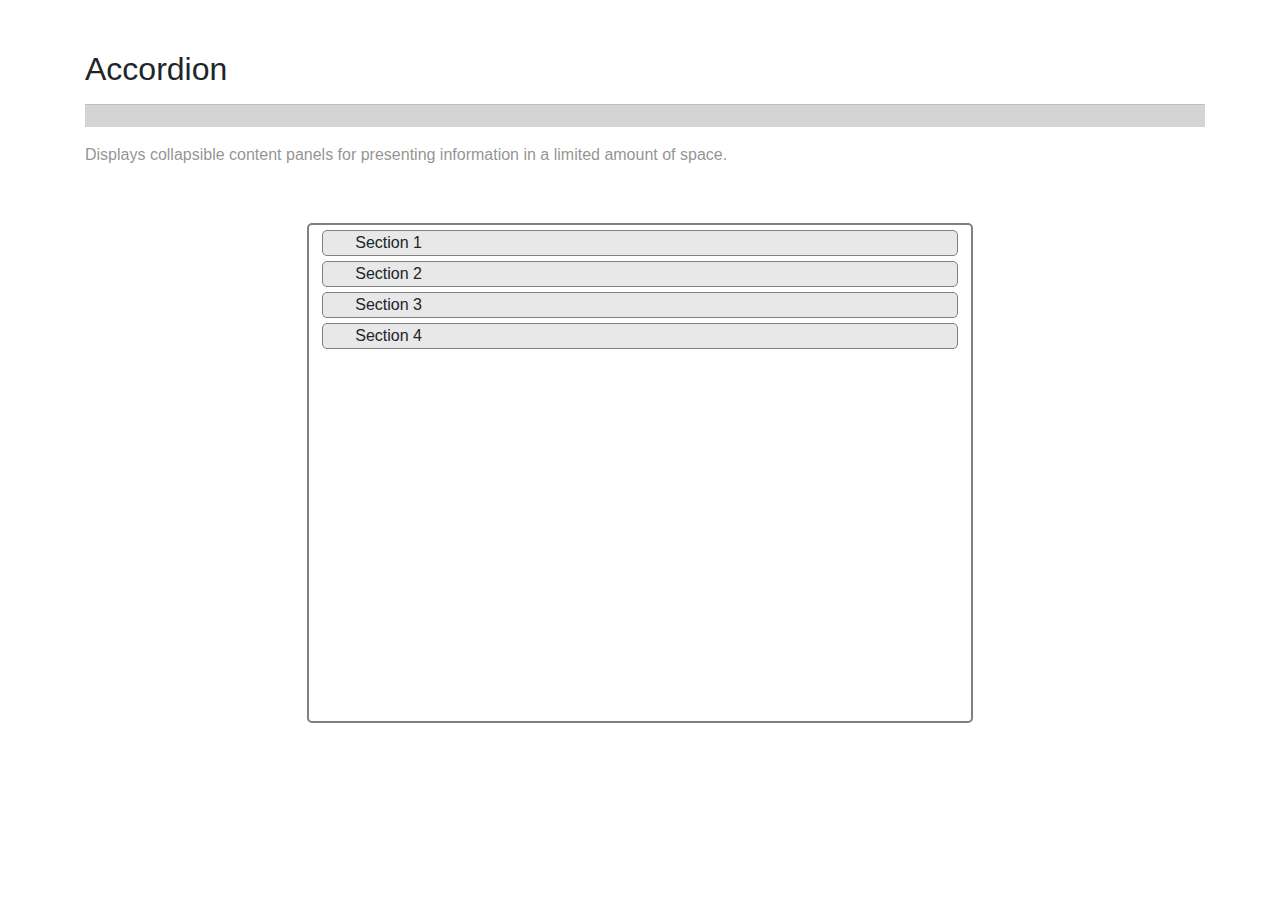
<file: homework/JQuery/index.html>
<!DOCTYPE html>
<html lang="en">

<head>
    <meta charset="UTF-8">
    <meta name="viewport" content="width=device-width, initial-scale=1.0">
    <meta http-equiv="X-UA-Compatible" content="ie=edge">
    <title>Document</title>
    <link rel="stylesheet" href="https://use.fontawesome.com/releases/v5.8.2/css/all.css"
        integrity="sha384-oS3vJWv+0UjzBfQzYUhtDYW+Pj2yciDJxpsK1OYPAYjqT085Qq/1cq5FLXAZQ7Ay" crossorigin="anonymous">
    <link rel="stylesheet" href="https://stackpath.bootstrapcdn.com/bootstrap/4.3.1/css/bootstrap.min.css"
        integrity="sha384-ggOyR0iXCbMQv3Xipma34MD+dH/1fQ784/j6cY/iJTQUOhcWr7x9JvoRxT2MZw1T" crossorigin="anonymous">
    <link rel="stylesheet" href="style.css">
</head>

<body>
    <section>
        <div class="container">
            <div class="accord">
                <h2>Accordion</h2>
                <hr>
                <p style="color: rgba(128, 128, 128, 0.849)">Displays collapsible content panels for presenting
                    information
                    in a limited amount of space.</p>
            </div>
            <div class="sections">
                <div class="section">
                    <div class="sect"><i class="fas fa-caret-right m-3"></i>Section 1 </div>
                    <p class="d-none">Mauris mauris ante, blandit et, ultrices a, suscipit eget,quam. Integer ut
                        neque. Vivamus nisi metus, molestie vel,gravida in, condimentum sit amet,
                        nunc. Nam a nibh. Donec suscipit eros. Nam mi. Proin viverra leo ut odio.
                        Curabitur malesuada.Vestibulum a velit eu ante scelerisque vulputate.</p>
                </div>
                <div class="section">
                    <div class="sect"><i class="fas fa-caret-right m-3"></i>Section 2 </div>
                    <p class="d-none">Sed non urna. Donec et ante. Phasellus eu ligula. Vestibulum sit amet purus. Vivamus hendrerit,
                        dolor at aliquet laoreet, mauris turpis porttitor velit, faucibus interdum tellus libero ac
                        justo. Vivamus non quam. In suscipit faucibus urna.</p>
                </div>
                <div class="section">
                    <div class="sect"><i class="fas fa-caret-right m-3"></i>Section 3 </div>
                    <p class="d-none">Nam enim risus, molestie et, porta ac, aliquam ac, risus. Quisque lobortis. Phasellus
                        pellentesque purus in massa. Aenean in pede. Phasellus ac libero ac tellus pellentesque semper.
                        Sed ac felis. Sed commodo, magna quis lacinia ornare, quam ante aliquam nisi, eu iaculis leo
                        purus venenatis dui. <br>
                        <br>
                        List item one <br>
                        List item two <br>
                        List item three</p>
                </div>
                <div class="section">
                    <div class="sect"><i class="fas fa-caret-right m-3"></i>Section 4 </div>
                    <p class="d-none">Cras dictum. Pellentesque habitant morbi tristique senectus et netus et malesuada fames ac turpis
                        egestas. Vestibulum ante ipsum primis in faucibus orci luctus et ultrices posuere cubilia Curae;
                        Aenean lacinia mauris vel est. <br>
<br>
                        Suspendisse eu nisl. Nullam ut libero. Integer dignissim consequat lectus. Class aptent taciti
                        sociosqu ad litora torquent per conubia nostra, per inceptos himenaeos.</p>
                </div>
            </div>





        </div>
    </section>









    <script src="main.js"></script>
</body>

</html>
</file>
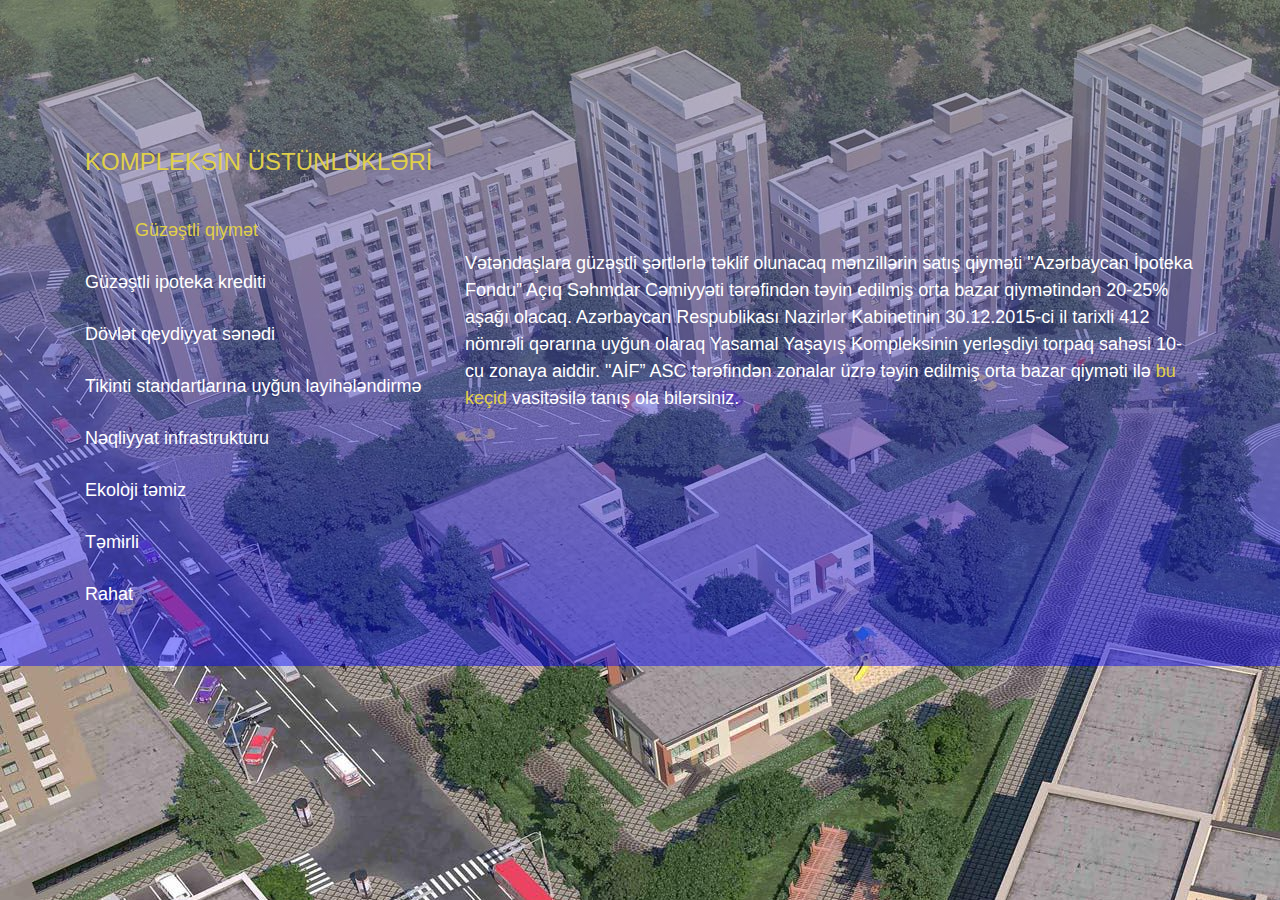
<file: homework/yasamal/index.html>
<!DOCTYPE html>
<html lang="en">

<head>
    <meta charset="UTF-8">
    <meta name="viewport" content="width=device-width, initial-scale=1.0">
    <meta http-equiv="X-UA-Compatible" content="ie=edge">
    <title>Document</title>
    <link rel="stylesheet" href="https://use.fontawesome.com/releases/v5.8.2/css/all.css"
        integrity="sha384-oS3vJWv+0UjzBfQzYUhtDYW+Pj2yciDJxpsK1OYPAYjqT085Qq/1cq5FLXAZQ7Ay" crossorigin="anonymous">
    <link rel="stylesheet" href="https://stackpath.bootstrapcdn.com/bootstrap/4.3.1/css/bootstrap.min.css"
        integrity="sha384-ggOyR0iXCbMQv3Xipma34MD+dH/1fQ784/j6cY/iJTQUOhcWr7x9JvoRxT2MZw1T" crossorigin="anonymous">
    <link rel="stylesheet" href="style.css">
</head>

<body>
    <section id="first">
        <div class="container">
            <div class="row">
                <div class="col-4 head mt-5">
                    <h4 style="color: #e0d049">KOMPLEKSİN ÜSTÜNLÜKLƏRİ</h4>
                    <ul class="menu">
                        <li class="active"><i class="fas fa-angle-right"></i>Güzəştli qiymət</li>
                        <li><i class="fas fa-angle-right d-none "></i>Güzəştli ipoteka krediti</li>
                        <li><i class="fas fa-angle-right d-none "></i>Dövlət qeydiyyat sənədi</li>
                        <li><i class="fas fa-angle-right d-none "></i>Tikinti standartlarına uyğun layihələndirmə</li>
                        <li><i class="fas fa-angle-right d-none "></i>Nəqliyyat infrastrukturu</li>
                        <li><i class="fas fa-angle-right d-none "></i>Ekoloji təmiz</li>
                        <li><i class="fas fa-angle-right d-none "></i>Təmirli</li>
                        <li><i class="fas fa-angle-right d-none "></i>Rahat</li>
                    </ul>
                </div>
                <div class="col-8">
                    <p class="info ">
                        Vətəndaşlara güzəştli şərtlərlə təklif olunacaq mənzillərin satış qiyməti "Azərbaycan İpoteka
                        Fondu” Açıq Səhmdar Cəmiyyəti tərəfindən təyin edilmiş orta bazar qiymətindən 20-25% aşağı
                        olacaq. Azərbaycan Respublikası Nazirlər Kabinetinin 30.12.2015-ci il tarixli 412 nömrəli
                        qərarına uyğun olaraq Yasamal Yaşayış Kompleksinin yerləşdiyi torpaq sahəsi 10-cu zonaya aiddir.
                        "AİF” ASC tərəfindən zonalar üzrə təyin edilmiş orta bazar qiyməti ilə <a href=""
                            style="color: #e0d049">bu keçid</a> vasitəsilə tanış
                        ola bilərsiniz.
                    </p>
                    <p class="info d-none">
                        “Güzəştli mənzil” əldə etmək hüququna sahib olmuş vətəndaşların yararlana biləcəyi güzəştlərdən
                        biri Azərbaycan Respublikası İpoteka və Kredit Zəmanət Fondunun vəsaiti hesabına müddəti 30
                        ilədək, 10% ilkin ödənişlə, illik 4%-lə veriləcək güzəştli ipoteka kreditidir.
                        Vətəndaşlar mənzili Azərbaycan Respublikası İpoteka və Kredit Zəmanət Fondunun müvəkkil bankları
                        sırasına daxil olan və “MİDA” MMC ilə əməkdaşlıq müqaviləsi imzalamış “Kapital Bank”, “Bank
                        BTB”, “Unibank” və “Azər-Türk Bank” vasitəsilə əldə edə bilərlər.
                    </p>
                    <p class="info d-none">
                        Azərbaycan Respublikasının Mülki Məcəlləsinə və “Daşınmaz əmlakın dövlət reyestri haqqında”
                        Azərbaycan Respublikasının Qanununa uyğun olaraq “Güzəştli mənzil”lər Əmlak Məsələləri Dövlət
                        Komitəsinin yanında Daşınmaz Əmlakın Dövlət Reyestri Xidməti tərəfindən mülkiyyət hüquqlarının
                        qabaqcadan qeydiyyatı barədə arayışlarla təmin edilir.
                        Mənzillərə sahib olduğu andan vətəndaşlara təqdim edilən qabaqcadan qeydiyyat sənədində mənzilin
                        daxili perimetr üzrə sahəsi göstərilir. Vətəndaşlar mənzilin qabaqcadan qeydiyyat sənədi
                        əsasında, həmin mənzili girov qoyaraq “MİDA” MMC ilə əməkdaşlıq edən müvəkkil bankların təqdim
                        etdiyi güzəştli ipoteka kreditlərindən yararlana biləcəklər.
                    </p>
                    <p class="info d-none">
                        Mənzillər Azərbaycan Dövlət Tikinti normalarına (AzDTN) uyğun layihələndirilib: <br>
                        <span>
                            Binalar arasındakı məsafə Azərbaycan Respublikasının Şəhərsalma və Tikinti Məcəlləsində
                            müəyyən
                            edilən normalara tam uyğundur;

                            Layihələndirmə zamanı ərazinin yaşıllaşdırılması və abadlaşdırılmasına xüsusilə diqqət
                            yetirilib. Dövlət tikinti normativlərinə əsasən, yaşayış binalarının tikinti altı sahəsi
                            ümumi
                            ərazinin 40%-nə qədər olan hissəsini əhatə edə bilər. Yasamal Yaşayış Kompleksində isə bu
                            göstərici 25 %-ə yaxındır;

                            Kompleksin ərazisinin çox hissəsini həyətyanı sahələr, yaşıllıqlar, uşaq meydançaları əhatə
                            edəcək;

                            Sakinlərin avtomobillərinin saxlanması üçün Kompleksin ərazisində park yerləri də
                            ayrılmışdır.
                        </span>

                    </p>
                    <p class="info d-none">
                        Şəhərciyin yerləşdiyi ərazi paytaxtın əsas nəqliyyat şəbəkəsinə və
                        “İnşaatçılar” metro stansiyasına yaxındır.
                        Bakı Nəqliyyat Agentliyi tərəfindən Yasamal Yaşayış Kompleksinə
                        (YYK) 4 istiqamətdə marşrut xətlərinin çəkilməsi nəzərdə tutulur: <br>
                        <span>
                            Marşrut No 17: Gənclik m.st – YYK; <br>

                            Marşrut No 39: Elmlər Akademiyası m.st – YYK; <br>

                            Marşrut No 193: 4-cü MKR – YYK – Lökbatan NMM (Nəqliyyat Mübadilə Mərkəzi); <br>

                            Marşrut No 211: Gənclik m.st – YYK – Sədərək ticarət mərkəzi.</span>
                    </p>
                    <p class="info d-none">
                        Kompleksin yerləşdiyi sahə paytaxtın ekoloji cəhətdən sağlam və təmiz ərazilərindən biridir:
                        <br>
                        <span>
                            Əraziyə bitişik 5 hektara yaxın yaşıllıq zonası mövcuddur; <br>

                            Ərazinin 75 %-ə yaxın hissəsi həyətlərin, yaşıllıq zonalarının, həmçinin uşaq meydançaları
                            və
                            stadion üçün ayrılmışdır; <br>

                            Kompleksdə ümumi ərazinin 2.7 hektar hissəsi yaşıllaşdırma sahəsinə aid olmaqla hər bir
                            sakin
                            üçün təxminən 6 m2 yaşılıq zonası nəzərdə tutulmuşdur; <br>

                            Şəhərciyin ərazisində sakinlər üçün istirahət guşələri yaradılacaq, uşaqların əylənməsi üçün
                            müxtəlif attraksionlar, yelləncəklər quraşdırılacaq.</span>
                    </p>
                    <p class="info d-none">
                        Mənzillərin təmir növləri <br>
                        <a href="" class="butone"><i class="far fa-play-circle"></i> Video görüntü</a> <br>
                        Güzəştli mənzillər vətəndaşlara tam təmirli, mətbəx mebeli ilə təchiz olunmuş
                        və istismara hazır vəziyyətdə təklif olunacaq. Mənzillərin təmiri və Kompleksin tikintisində
                        istifadə olunan inşaat materialları haqqında məlumatlar aşağıdakılardır: <br>
                        Kompleks haqqında: <br>
                        <span>liftlər – “OTİS” şirkətinin istehsalı olan səssiz, sürətli və dayanıqlı liftlər; <br>
                            beton – “Norm" Sement zavodunun M400 və M350 (B25) markalı sementindən hazırlanmış beton
                            (bünövrədə sulfatadavamlı, su keçirməzliyi yüksək olan sementdən istifadə olunmuşdur); <br>
                            armatur – “Baku Steel Company” şirkətinin istehsalı olan AZS 538-2011 standartlı A500C
                            markalı armatur; <br>
                            mərmər – binaların girişlərində və pilləkən qəfəslərində yüksək keyfiyyətli mərmər plitələr;
                            <br>
                            binaların giriş qapıları – metal; <br>
                            daimi su, qaz, elektrik enerjisi üçün mühəndis kommunikasiya sistemi.</span> <br>
                        Mənzillər haqqında: <br>
                        <span>
                            arakəsmə divarlar – yüksək keyfiyyətli, ekoloji təmiz “Gobustone” hörgü blokları; <br>
                            divarlarda – keyfiyyətli və zövqlə seçilmiş divar kağızı (mətbəxdə divarın mebel olan
                            hissəsi kafel); <br>
                            qapılar – giriş qapıları metal, otaqların qapıları “MDF” tipli taxta qapılar; <br>
                            pəncərələr və eyvan qapıları – Türkiyənin “Asaşpen” firmasının istehsalı olan 2 qat şüşəli
                            plastik (PVC) material; <br>
                            döşəmə – dikt (taxta lövhə) və üzəri yüksək keyfiyyətli laminat (mətbəx mebeli yerləşdirilən
                            hissəsi metlax); <br>
                            tavanda – panakril və pansilikon boya; <br>
                            mətbəx mebeli və avadanlıqları – 4 gözlü qaz plitəsi, plitə üstü çətir (aspirator), yuma
                            vannası (moyka), su qarışdırıcı (smesitel); <br>
                            isitmə sistemi – beynəlxalq standartlara cavab verən nominal istilik gücü 24 kW olan kombi
                            isitmə sistemi (kombi avadanlığı və radiatorlar daxil olmaqla); <br>
                            rabitə, televiziya və internet xətləri (ayrılmış xətt ilə); <br>
                            su, qaz və işıq sayğacları.
                        </span> <br>
                        Sanitar qovşaq və hamam: <br>
                        <span>divar – kafel; <br>
                            döşəmə – metlax; <br>
                            tavan – asma tavan; <br>
                            santexnika avadanlıqları.</span>

                    </p>
                    <p class="info d-none">
                    Şəhərcikdə sakinlərin rahat yaşayışı üçün bütün zəruri şəraitin yaradılmasına
                     xüsusi diqqət yetirilir: <br>
                     <span>
                    Kompleksdə orta məktəb, uşaq bağçası, futbol meydançası, ictimai iaşə və
                    xidmət obyektlərinin istifadəyə verilməsi sakinlərin rahatlığını təmin
                    edəcək; <br>
                    Sakinlərin rahat alış-verişini təmin etmək üçün Kompleksin ərazisində 
                    ticarət mərkəzinin tikintisi həyata keçiriləcək; <br>
                    Kompleksin məhəllə daxili yollarında velosiped yollarının salınması isə
                    sakinlərin sağlam həyat tərzinin təminatçısı olacaq; <br>
                    Kompleksin ərazisində fiziki imkanları məhdud insanların rahat hərəkətini
                     təmin etmək üçün zəruri infrastruktur yaradılacaq; <br>          
                    Ərazidə quraşdırılacaq 246 işıq dirəyi isə sahənin işıqlandırılmasını tam təmin
                    edəcək; <br>
                    Kompleksin ərazisində hər biri 1000 kubmetr olmaqla 3 ədəd yeraltı ehtiyat su
                    anbarı istifadəyə veriləcək. Bunlardan ikisi içməli su üçün, digəri isə yanğına
                     qarşı nəzərdə tutulub; <br>
                    Bununla yanaşı, vətəndaşların sabit elektrik enerjisi ilə təmin edilməsi üçün 2
                    ədəd transformator yarımstansiyası binası (35/0,4KV), qış aylarında məktəb və
                    bağçanın istiliklə təchiz edilməsi üçün qazanxana istifadəyə veriləcək. <br>
                     </span>
                    </p>
                </div>
            </div>
        </div>
    </section>


    <script src="main.js"></script>
</body>

</html>
</file>
<file: homework/JQuery/style.css>
*{
text-decoration: none;
box-sizing: border-box;
}
hr{
background-color: rgba(128, 128, 128, 0.336);
padding: 5px;
width: 100%;
height: 12px;
}
.accord{
margin-top: 50px;
}
.sections{
width: 60%;
height: 500px;
margin: 5% auto;
border: 2px solid grey;
border-radius: 5px;
}
.section{
width: 96%;
margin: 5px 2%;
border: 1px solid grey;
border-radius: 5px;
}
.sect:hover{
background-color: rgba(128, 128, 128, 0.582);
cursor: pointer;
}
.sect{
background-color: rgba(128, 128, 128, 0.185);
}
.section p{
margin: 50px 50px 5px;
}
</file>
<file: homework/yasamal/style.css>
*{
text-decoration: none;
box-sizing: border-box;
}
body {
 background-image: url("2.jpg");   
}
#first{
background: linear-gradient(rgba(128, 128, 128, 0.521), rgba(0, 0, 255, 0.445));
background-size: cover;
background-repeat: no-repeat;
padding-top: 100px;
}
.menu, .menu li{
list-style: none;
margin: 15px 0px;
padding: 5px 0px;
color: white;
font-size: 18px;
transition: 0.3s all ease-in-out;
}
.menu i{
color: #e0d049;
margin: 7px 10px;
}
.menu li:hover, .menu li:hover i{
color: #e0d049;
cursor: pointer;
margin-left: 30px;
display: flex !important;
}
.active{
color: #e0d049 !important;
cursor: pointer !important;
margin-left: 30px !important;
}
.info{
color: white;
height: 400px;
margin-top: 150px;
font-size: 18px;
overflow: auto;
}
span{
color: #e0d049;
}
.butone{
width: 30%;
background-color: #e0d049;
border-radius: 50px;
padding: 10px 10px;
color: rgba(0, 0, 0, 0.527);
display: block;
}
.butone:hover{
text-decoration: none;
color: rgba(0, 0, 0, 0.527);
}
</file>
